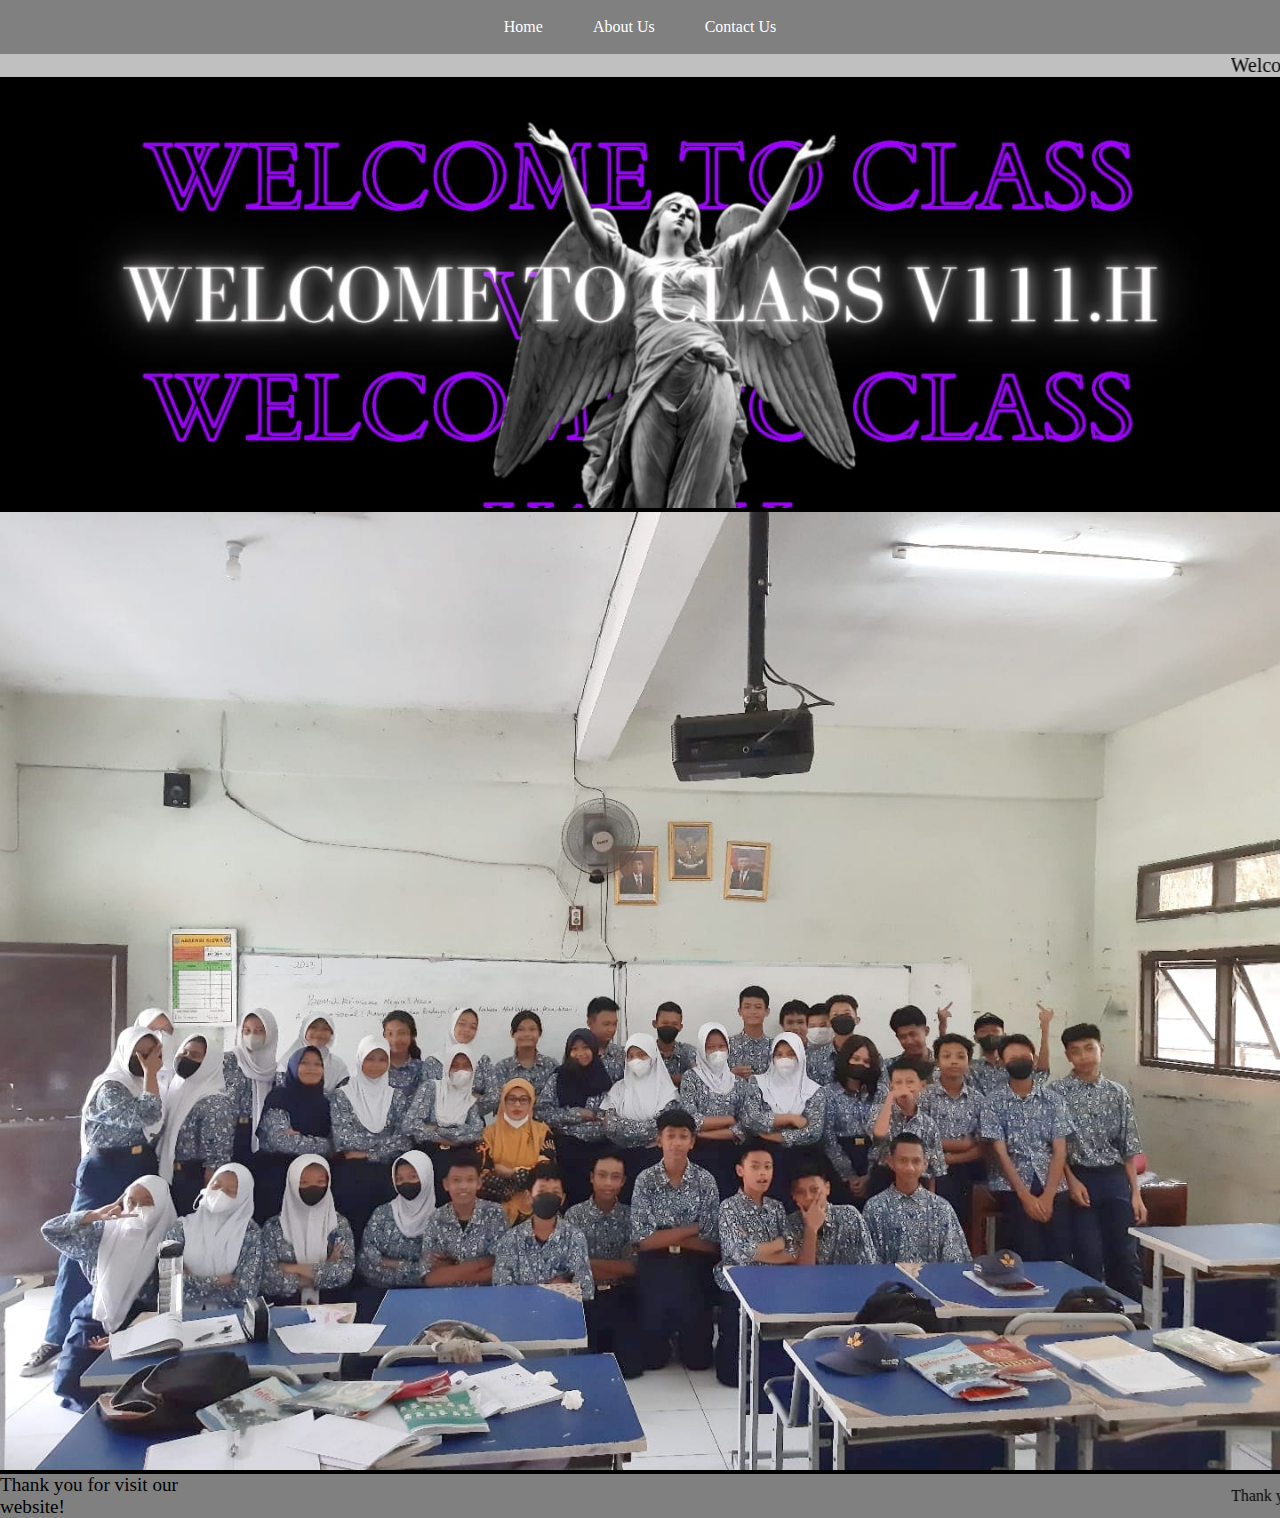
<file: index.html>
<!DOCTYPE html>
<html lang="en">
<head>
    <meta charset="UTF-8">
    <meta name="viewport" content="width=device-width, initial-scale=1.0">
    <link href="css/style.css" rel="stylesheet">
    <title>Home</title>
</head>
<body>
    <!-- Navbar -->
    <div class="navbar-container">
        <ul class="navbar-ul">
            <a href="#Home" class="a-navbar"><li class="navbar-li">Home</li></a>
            <a href="other/about.html" class="a-navbar"><li class="navbar-li">About Us</li></a>
            <a href="other/contact.html" class="a-navbar"><li class="navbar-li">Contact Us</li></a>
        </ul>
    </div>
    <!-- Navbar Done -->

    <!-- Content -->
    <div class="content-container">
        <marquee class="fmarquee">Welcome to Eight H Website || Welcome to Eight H Website || Welcome to Eight H Website || Welcome to Eight H Website || Welcome to Eight H Website || Welcome to Eight H Website || Welcome to Eight H Website || Welcome to Eight H Website || Welcome to Eight H Website || Welcome to Eight H Website || Welcome to Eight H Website || Welcome to Eight H Website</marquee>
            <img src="img/1.jpg" class="himg"><br>
            <img src="img/2.jpg" class="cimg"><br>
            </div>
    <!-- Footer -->
    <div class="footer-container">
        <p class="footer-text">Thank you for visit our website!</p><br>
        <marquee class="footer-marquee">Thank you for visit our website! || Thank you for visit our website! || Thank you for visit our website! || Thank you for visit our website! || Thank you for visit our website! || Thank you for visit our website! || Thank you for visit our website! || Thank you for visit our website! || </marquee>
    </div>
    <!-- Footer done -->
</body>
</html>
</file>
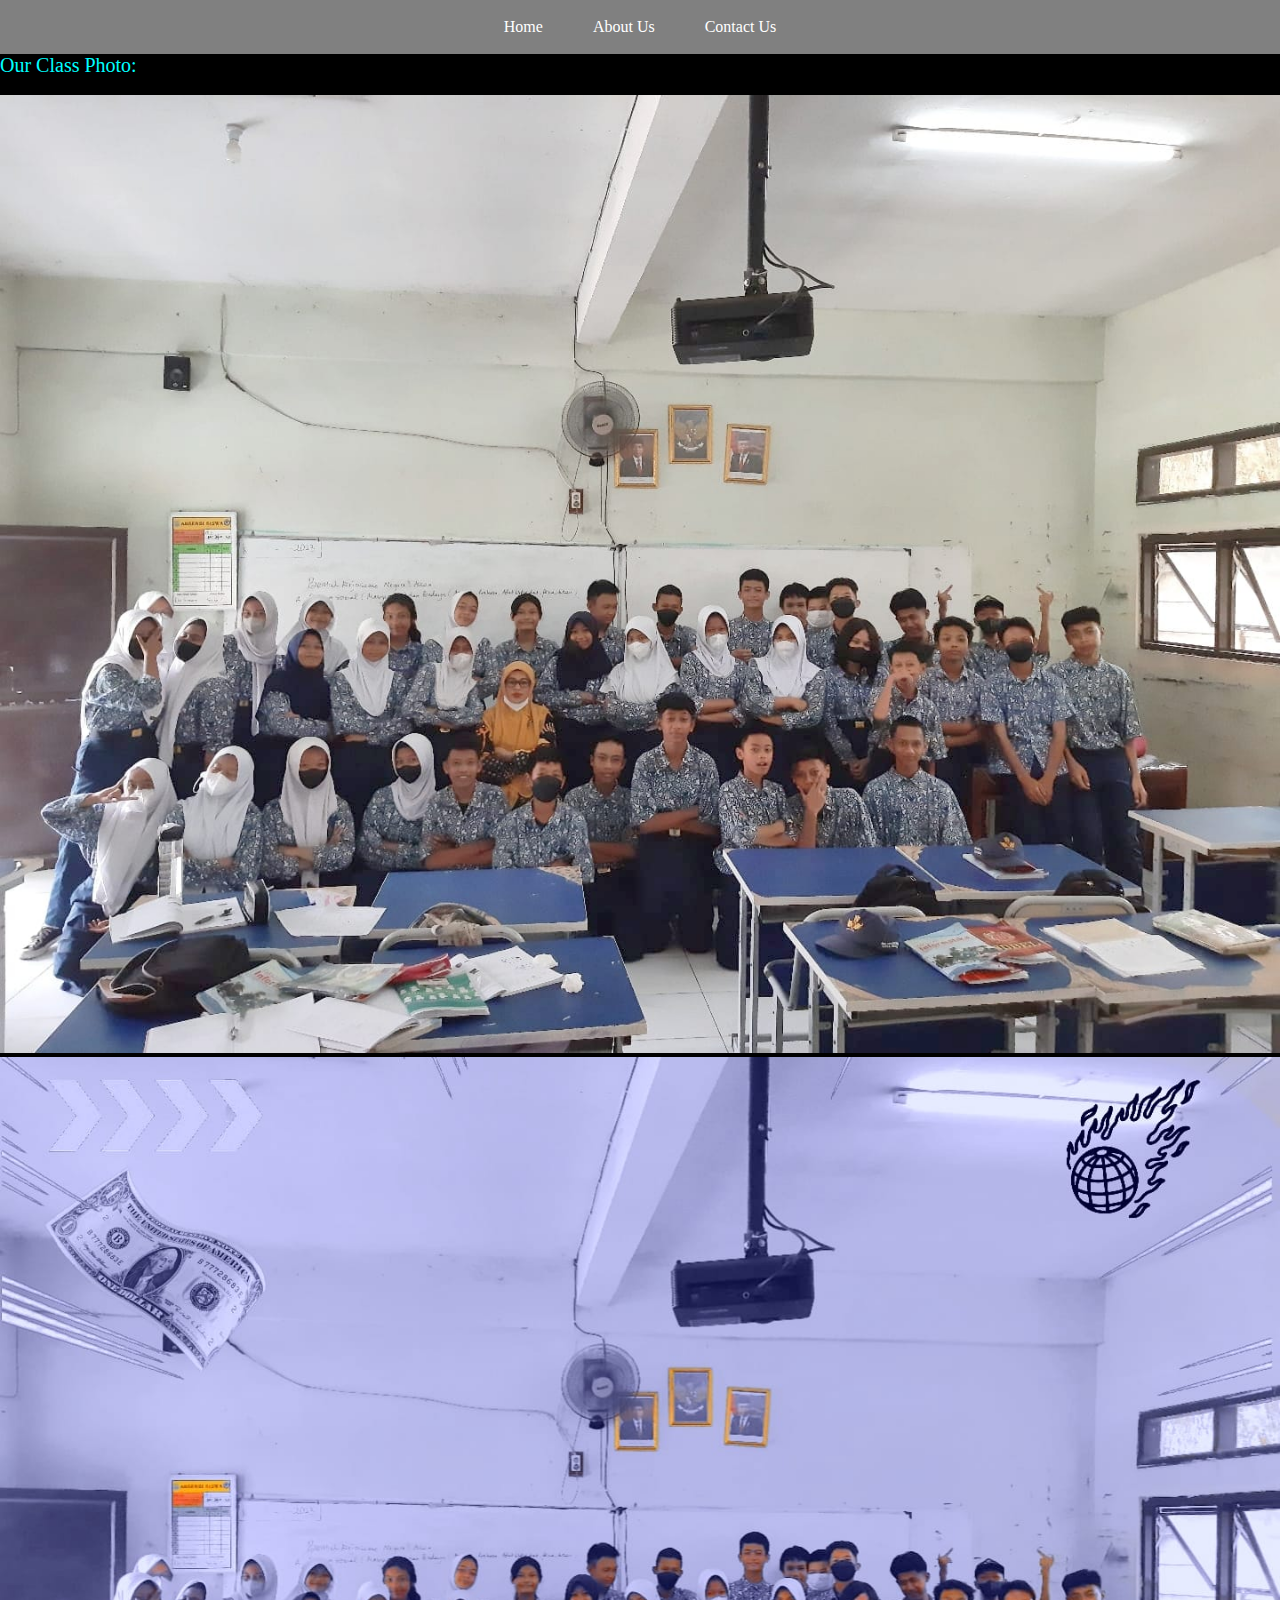
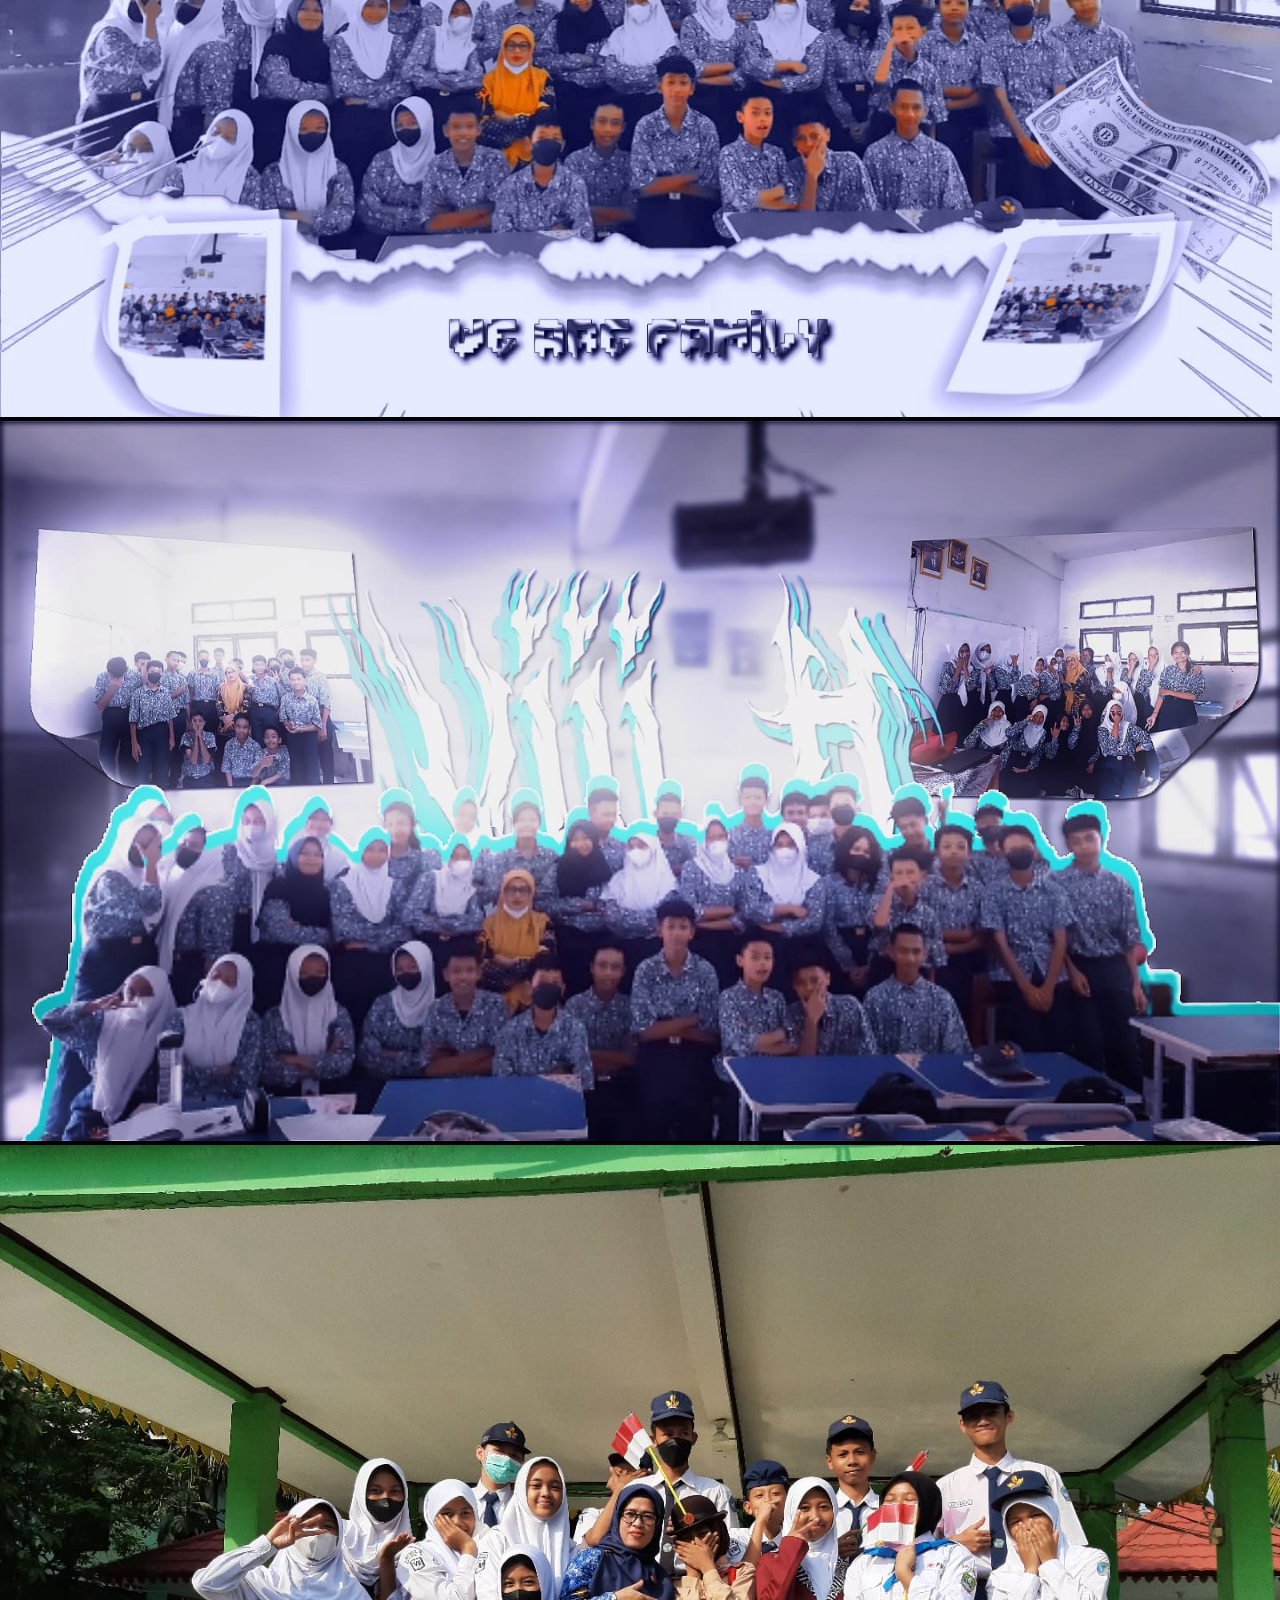
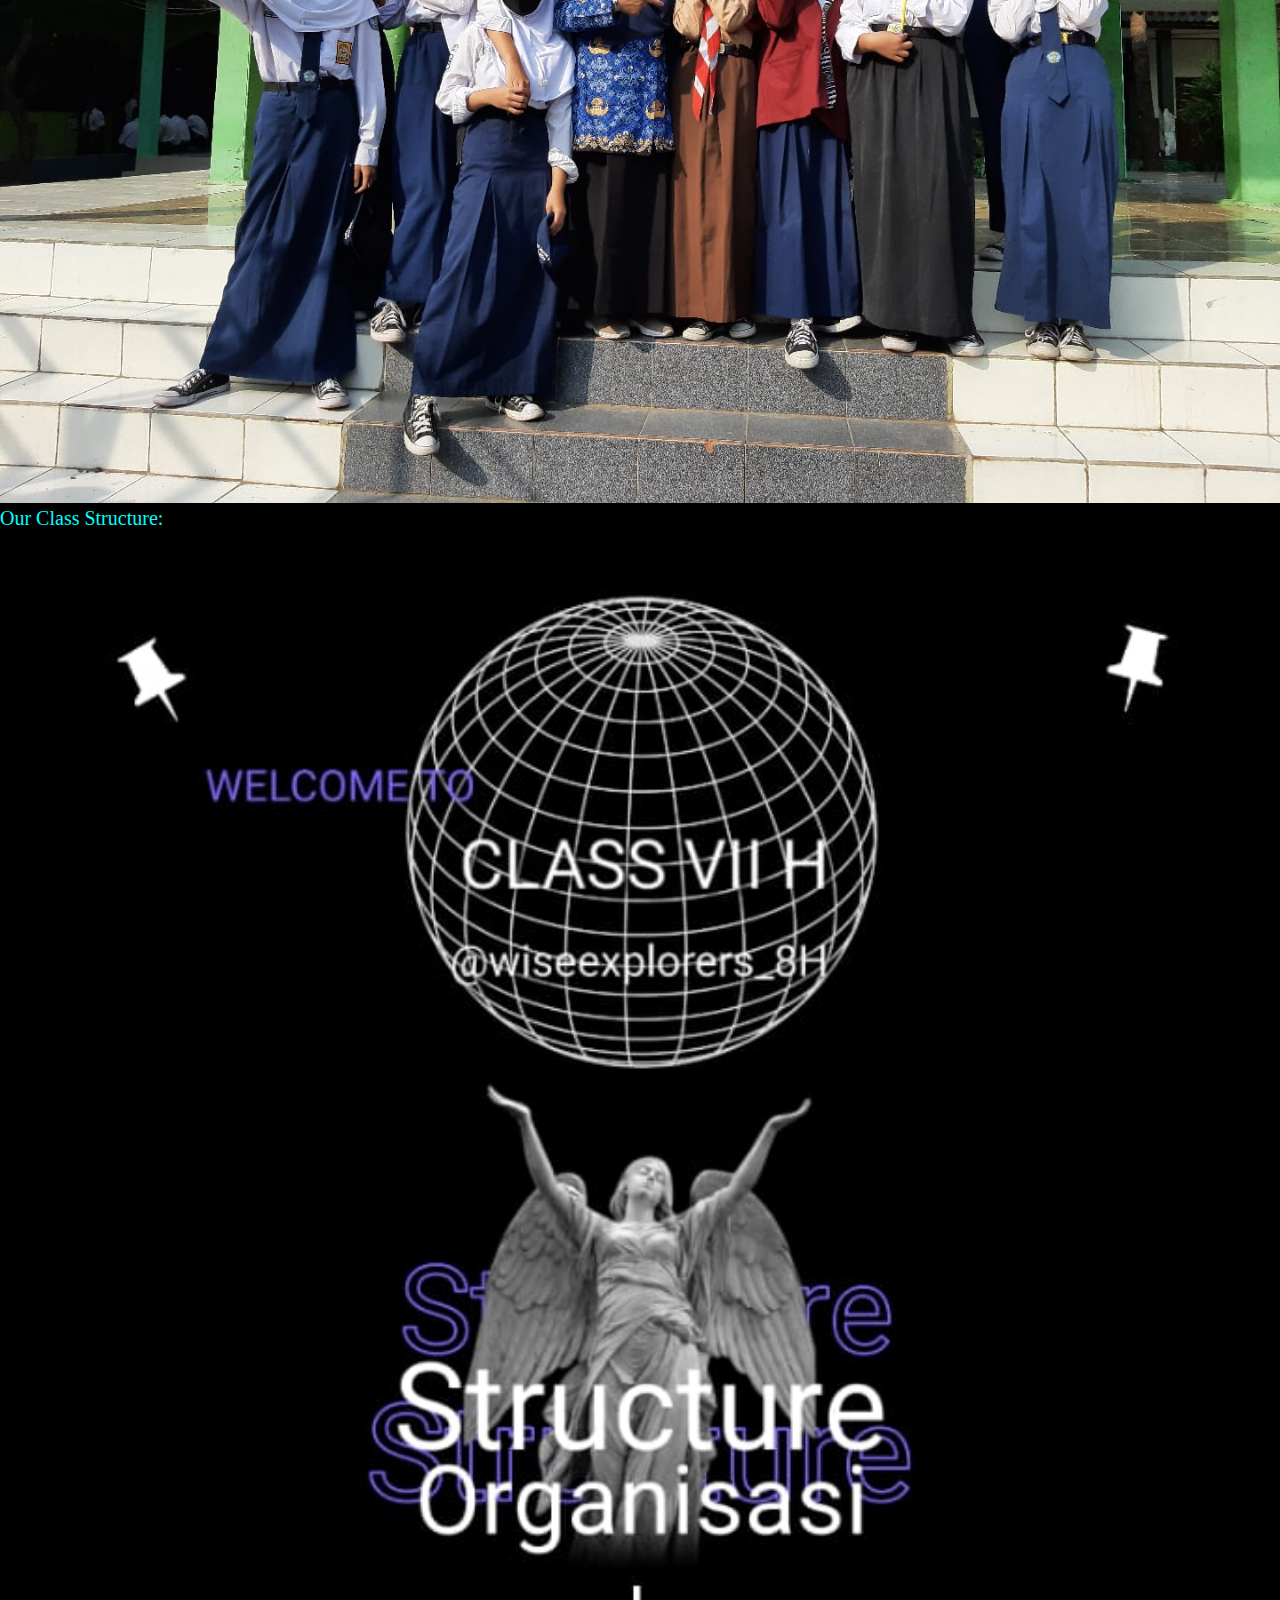
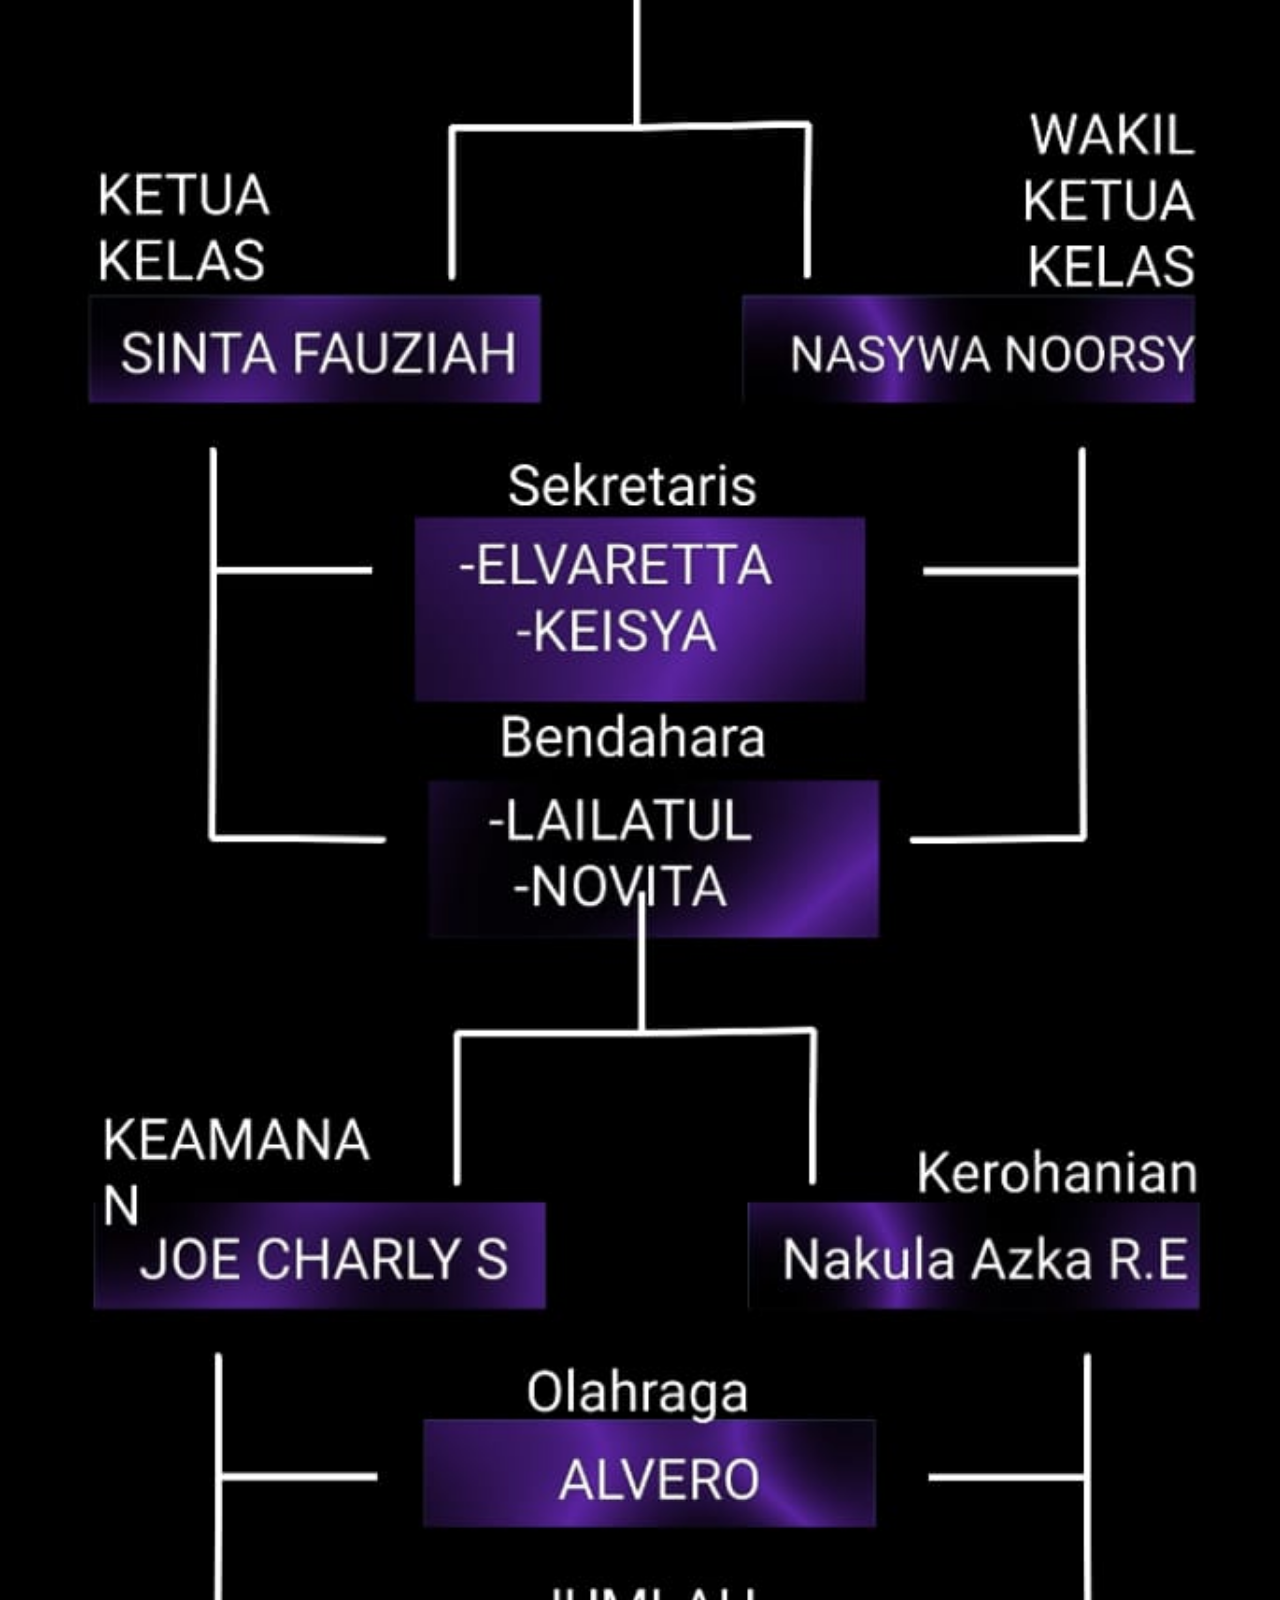
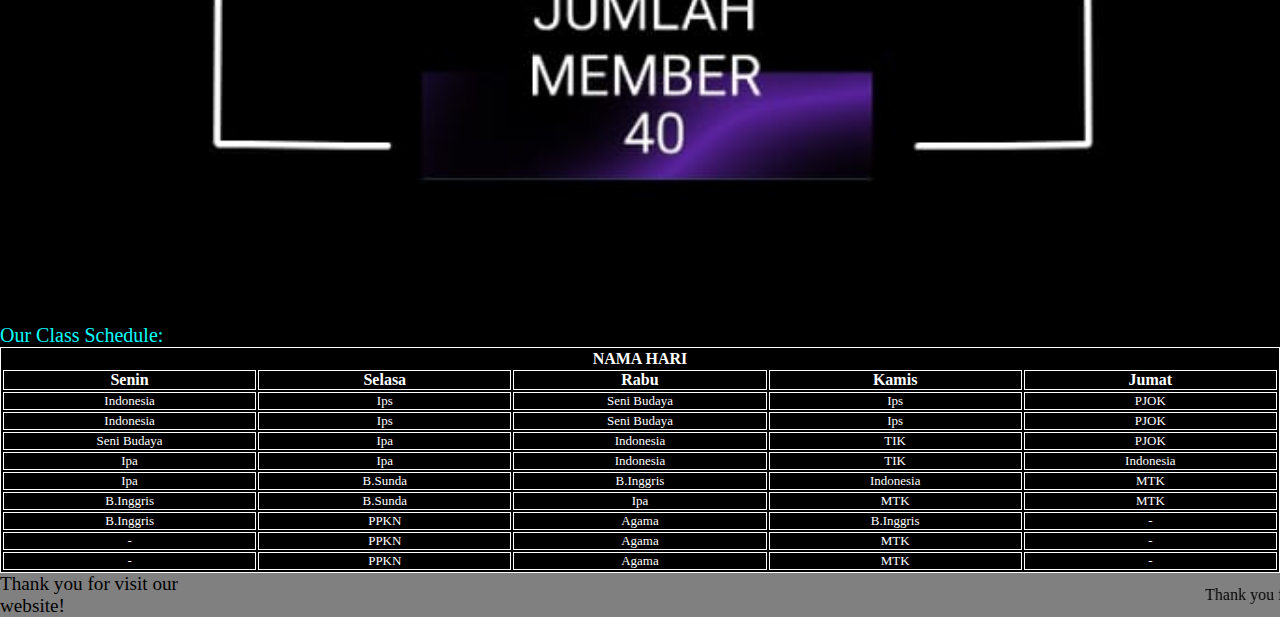
<file: other/about.html>
<!DOCTYPE html>
<html lang="en">
<head>
    <meta charset="UTF-8">
    <meta name="viewport" content="width=device-width, initial-scale=1.0">
    <link href="style.css" rel="stylesheet">
    <title>About Us</title>
</head>
<body>
    <!-- Navbar -->
    <div class="navbar-container">
        <ul class="navbar-ul">
            <a href="home.html" class="a-navbar"><li class="navbar-li">Home</li></a>
            <a href="about.html" class="a-navbar"><li class="navbar-li">About Us</li></a>
            <a href="contact.html" class="a-navbar"><li class="navbar-li">Contact Us</li></a>
        </ul>
    </div>
    <!-- Navbar Done -->

    <!-- Content -->
    <div class="content-container">
    <p class="ftext">Our Class Photo:</p><br>
<img src="img/2.jpg" class="cimg"><br>

            <img src="img/3.jpg" class="cimg"><br>
            <img src="img/4.jpg" class="cimg"><br>
            <img src="img/6.jpg" class="cimg"><br>

            <p class="ftext">Our Class Structure:</p>
            <img src="img/5.jpg" class="simg"><br>
            <p class="ftext">Our Class Schedule:</p>
            <table class="table">
                <tr>
                    <th class="th"></th>
                    <th class="th"></th>
                    <th class="th">NAMA HARI</th>
                    <th class="th"></th>
                    <th class="th"></th>
                </tr>
                <tr>
                    <th class="tablehead"> Senin </th>
                    <th class="tablehead"> Selasa </th>
                    <th class="tablehead"> Rabu </th>
                    <th class="tablehead"> Kamis </th>
                    <th class="tablehead"> Jumat </th>
                </tr>
                <tr>
                    <td class="ftd">Indonesia</td>
                    <td class="ftd">Ips</td>
                    <td class="ftd">Seni Budaya</td>
                    <td class="ftd">Ips</td>
                    <td class="ftd">PJOK</td>
                </tr>
                <tr>
                    <td class="ftd">Indonesia</td>
                    <td class="ftd">Ips</td>
                    <td class="ftd">Seni Budaya</td>
                    <td class="ftd">Ips</td>
                    <td class="ftd">PJOK</td>
                </tr>
                <tr>
                    <td class="ftd">Seni Budaya</td>
                    <td class="ftd">Ipa</td>
                    <td class="ftd">Indonesia</td>
                    <td class="ftd">TIK</td>
                    <td class="ftd">PJOK</td>
                </tr>
                <tr>
                    <td class="ftd">Ipa</td>
                    <td class="ftd">Ipa</td>
                    <td class="ftd">Indonesia</td>
                    <td class="ftd">TIK</td>
                    <td class="ftd">Indonesia</td>
                </tr>
                <tr>
                    <td class="ftd">Ipa</td>
                    <td class="ftd">B.Sunda</td>
                    <td class="ftd">B.Inggris</td>
                    <td class="ftd">Indonesia</td>
                    <td class="ftd">MTK</td>
                </tr>
                <tr>
                    <td class="ftd">B.Inggris</td>
                    <td class="ftd">B.Sunda</td>
                    <td class="ftd">Ipa</td>
                    <td class="ftd">MTK</td>
                    <td class="ftd">MTK</td>
                </tr>
                <tr>
                    <td class="ftd">B.Inggris</td>
                    <td class="ftd">PPKN</td>
                    <td class="ftd">Agama</td>
                    <td class="ftd">B.Inggris</td>
                    <td class="ftd">-</td>
                </tr>
                <tr>
                    <td class="ftd">-</td>
                    <td class="ftd">PPKN</td>
                    <td class="ftd">Agama</td>
                    <td class="ftd">MTK</td>
                    <td class="ftd">-</td>
                </tr>
                <tr>
                    <td class="ftd">-</td>
                    <td class="ftd">PPKN</td>
                    <td class="ftd">Agama</td>
                    <td class="ftd">MTK</td>
                    <td class="ftd">-</td>
                </tr>
            </table>
    </div>
    <!-- Content done -->

        <!-- Footer -->
        <div class="footer-container">
            <p class="footer-text">Thank you for visit our website!</p><br>
            <marquee class="footer-marquee">Thank you for visit our website! || Thank you for visit our website! || Thank you for visit our website! || Thank you for visit our website! || Thank you for visit our website! || Thank you for visit our website! || Thank you for visit our website! || Thank you for visit our website! || </marquee>
        </div>
        <!-- Footer done -->
</body>
</html>
</file>
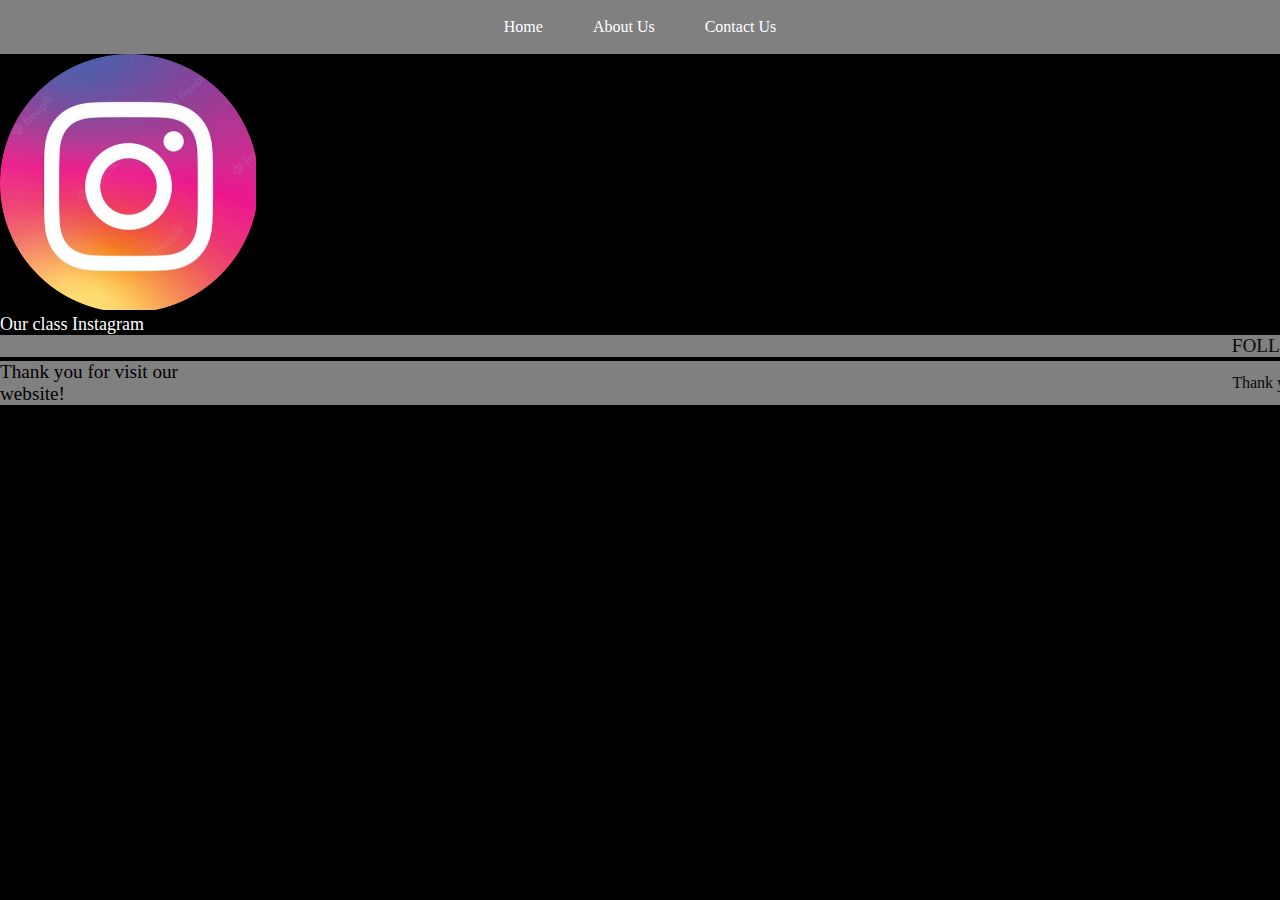
<file: other/contact.html>
<!DOCTYPE html>
<html lang="en">
<head>
    <meta charset="UTF-8">
    <meta name="viewport" content="width=device-width, initial-scale=1.0">
    <link href="style.css" rel="stylesheet">
    <title>Contact Us</title>
</head>
<body>
    <!-- Navbar -->
    <div class="navbar-container">
        <ul class="navbar-ul">
            <a href="home.html" class="a-navbar"><li class="navbar-li">Home</li></a>
            <a href="about.html" class="a-navbar"><li class="navbar-li">About Us</li></a>
            <a href="contact.html" class="a-navbar"><li class="navbar-li">Contact Us</li></a>
        </ul>
    </div>
    <!-- Navbar Done -->

    <!-- Content -->
      <div class="content-container">
            <img src="img/Ig-logo.png" class="about-img">
            <a href="https://instagram.com/wiseexplorers_8h?igshid=MzRlODBiNWFlZA==" class="a-navbar"><p class="ctxt">Our class Instagram</p></a>
            <marquee class="big-marquee">FOLLOW US ON INSTAGRAM! || FOLLOW US ON INSTAGRAM! || FOLLOW US ON INSTAGRAM! || FOLLOW US ON INSTAGRAM! || FOLLOW US ON INSTAGRAM! || FOLLOW US ON INSTAGRAM! || FOLLOW US ON INSTAGRAM! || FOLLOW US ON INSTAGRAM! || FOLLOW US ON INSTAGRAM!</marquee>
            </div>
    <!-- Content Done -->

            <!-- Footer -->
            <div class="footer-container">
                <p class="footer-text">Thank you for visit our website!</p><br>
                <marquee class="footer-marquee">Thank you for visit our website! || Thank you for visit our website! || Thank you for visit our website! || Thank you for visit our website! || Thank you for visit our website! || Thank you for visit our website! || Thank you for visit our website! || Thank you for visit our website! || </marquee>
            </div>
            <!-- Footer done -->
    </body>
    </html>
</file>
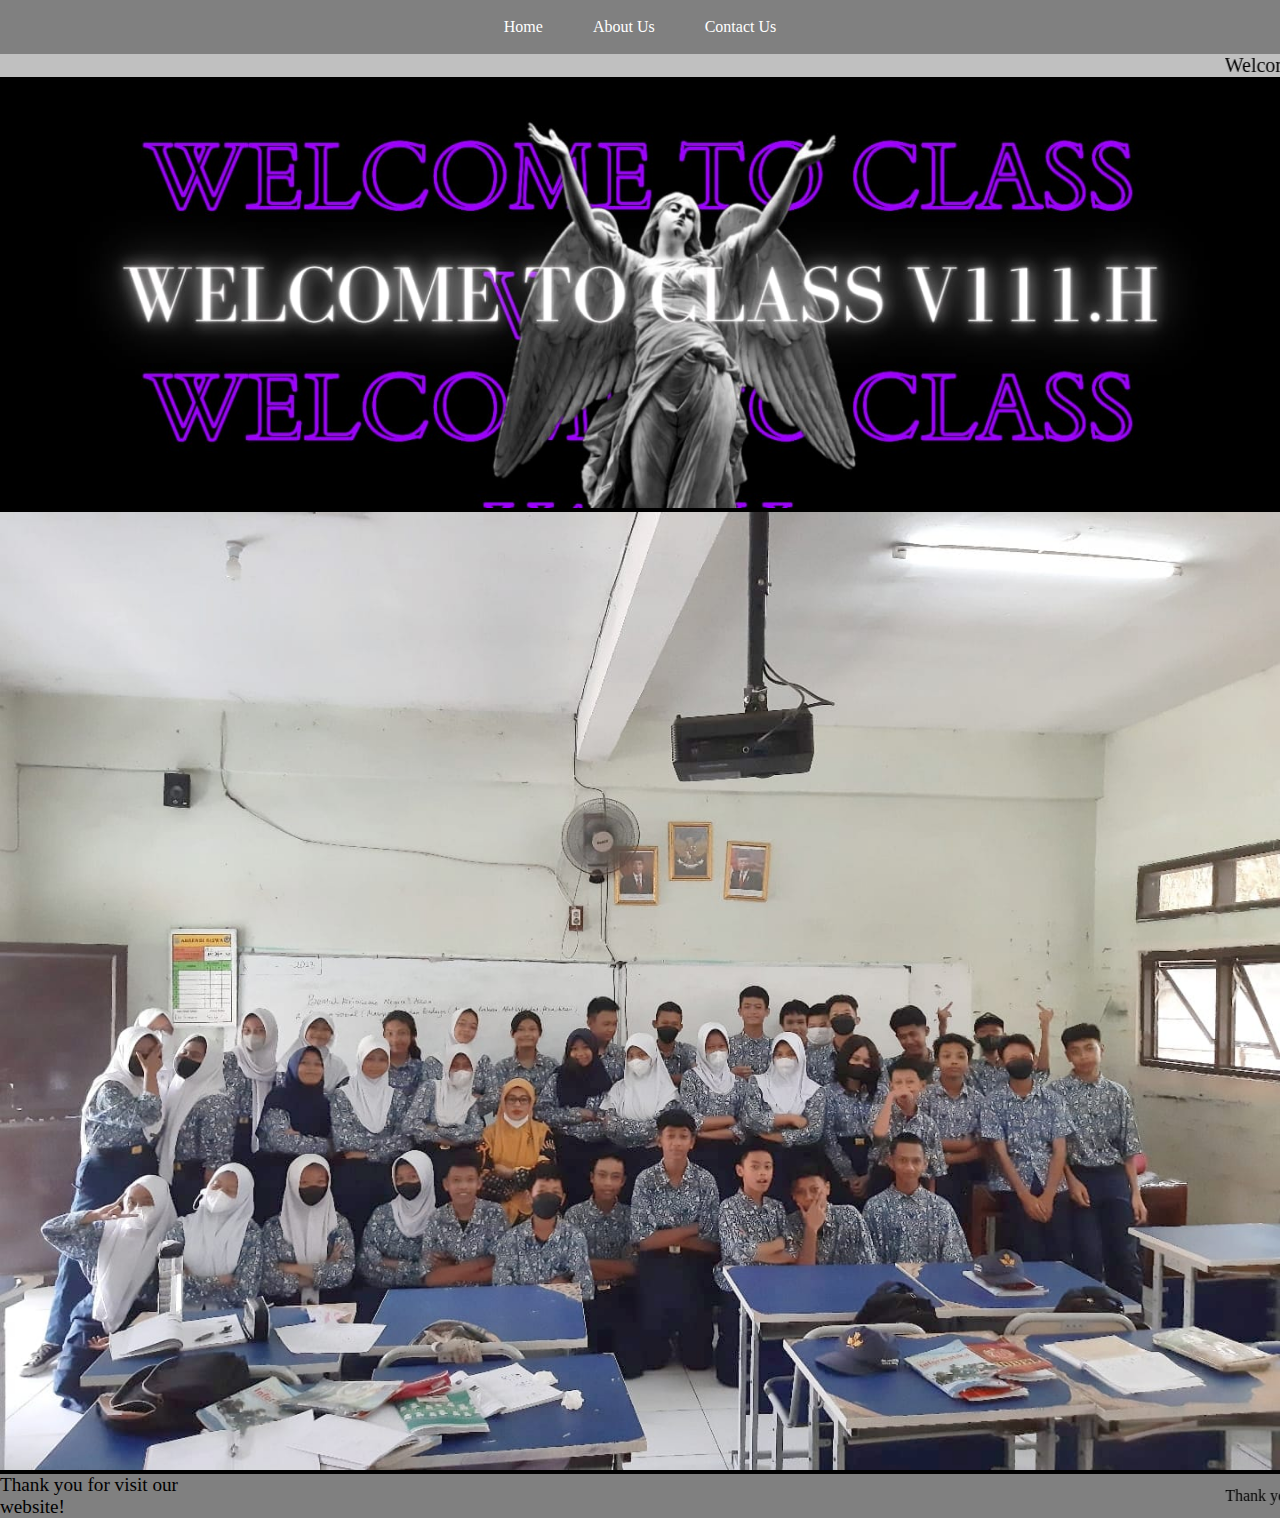
<file: other/home.html>
<!DOCTYPE html>
<html lang="en">
<head>
    <meta charset="UTF-8">
    <meta name="viewport" content="width=device-width, initial-scale=1.0">
    <link href="style.css" rel="stylesheet">
    <title>Home</title>
</head>
<body>
    <!-- Navbar -->
    <div class="navbar-container">
        <ul class="navbar-ul">
            <a href="#Home" class="a-navbar"><li class="navbar-li">Home</li></a>
            <a href="about.html" class="a-navbar"><li class="navbar-li">About Us</li></a>
            <a href="contact.html" class="a-navbar"><li class="navbar-li">Contact Us</li></a>
        </ul>
    </div>
    <!-- Navbar Done -->

    <!-- Content -->
    <div class="content-container">
        <marquee class="fmarquee">Welcome to Eight H Website || Welcome to Eight H Website || Welcome to Eight H Website || Welcome to Eight H Website || Welcome to Eight H Website || Welcome to Eight H Website || Welcome to Eight H Website || Welcome to Eight H Website || Welcome to Eight H Website || Welcome to Eight H Website || Welcome to Eight H Website || Welcome to Eight H Website</marquee>
            <img src="img/1.jpg" class="himg"><br>
            <img src="img/2.jpg" class="cimg"><br>
            </div>
    <!-- Content Done -->
    <!-- Footer -->
    <div class="footer-container">
        <p class="footer-text">Thank you for visit our website!</p><br>
        <marquee class="footer-marquee">Thank you for visit our website! || Thank you for visit our website! || Thank you for visit our website! || Thank you for visit our website! || Thank you for visit our website! || Thank you for visit our website! || Thank you for visit our website! || Thank you for visit our website! || </marquee>
    </div>
    <!-- Footer done -->
</body>
</html>
</file>
<file: css/style.css>
*, 
html {
  padding: 0;
  margin: 0;
}

body {
  background-color:black;
}

.navbar-container {
    background-color: gray;
    width: 100%;
    height: 100%;
}

.navbar-ul {
    background-color: grey;
    height: 6vh;
    display: flex;
    justify-content: center;
    align-items: center;
  }
  
  .navbar-li {
    list-style-type: none;
    padding: 20px;
    margin: 5px;
    color: white;
    font-size: medium;
  }

  .a-navbar {
    color: white;
    text-decoration: none;
  }
  
  .navbar-li:hover {
    background-color: tomato;
    transition: 0.2s ease-in-out;
    transition-delay: .2s;
    border-radius: 9px;
    height: 2px;
  }
  
  .content-container {
    background: black;
    display: list-item;
    justify-content: center;
    align-items: center;
  }
  
  .fmarquee {
    background-color: silver;
    font-size: 20px;
  }

  .himg {
    height: 50%;
    width: 100%;
    align-items: center;
  }
  .cimg {
    height: 80%;
    width: 100%;
    align-items: center;
  }

  .ftext {
    color: aqua;
    font-size: 20px;
    align-items: center;
  }

  .table {
    border: 1px Solid;
    background-color: black;
    color: white;
    width: 100%;
    text-align: center;
    height: 10vh;
    table-layout: fixed;
  }

  .th {
    align-items: center;
  }

  .tablehead {
    border: 1px solid;
  }
  .ftd {
    border: 1px solid;
  }

  .footer-container {
    display: flex;
    justify-content: center;
    align-items: center;
    background-color: gray;
  }

  .footer-text {
    font-size: larger;
  }
</file>
<file: other/style.css>
*, 
html {
  padding: 0;
  margin: 0;
}

body {
  background-color:black;
}

.navbar-container {
    background-color: gray;
    width: 100%;
    height: 100%;
}

.navbar-ul {
    background-color: grey;
    height: 6vh;
    display: flex;
    justify-content: center;
    align-items: center;
  }
  
  .navbar-li {
    list-style-type: none;
    padding: 20px;
    margin: 5px;
    color: white;
    font-size: medium;
  }

  .a-navbar {
    color: white;
    text-decoration: none;
  }
  
  .navbar-li:hover {
    background-color: tomato;
    transition: 0.2s ease-in-out;
    transition-delay: .2s;
    border-radius: 9px;
    height: 2px;
  }
  
  .content-container {
    background: black;
    display: list-item;
    justify-content: center;
    align-items: center;
  }
  
  .fmarquee {
    background-color: silver;
    font-size: 20px;
  }

  .himg {
    height: 50%;
    width: 100%;
    align-items: center;
  }
  .cimg {
    height: 80%;
    width: 100%;
    align-items: center;
  }

  .ftext {
    color: aqua;
    font-size: 20px;
    align-items: center;
  }

  .table {
    border: 1px Solid;
    background-color: black;
    color: white;
    width: 100%;
    text-align: center;
    height: 100%;
    table-layout: fixed;
  }

  .th {
    align-items: center;
  }

  .tablehead {
    border: 1px solid;
  }
  .ftd {
    border: 1px solid;
    font-size: small;
  }

  .footer-container {
    display: flex;
    justify-content: center;
    align-items: center;
    background-color: gray;
  }

  .footer-text {
    font-size: larger;
  }

  .simg {
    height: 100%;
    width: 100%;
  }

  .about-img {
    height: 20%;
    width: 20%;
  }
  .ctxt {
    font-size: large;
    align-items: start;
  }
  .big-marquee {
    background-color: gray;
    font-size: larger
  }
</file>
